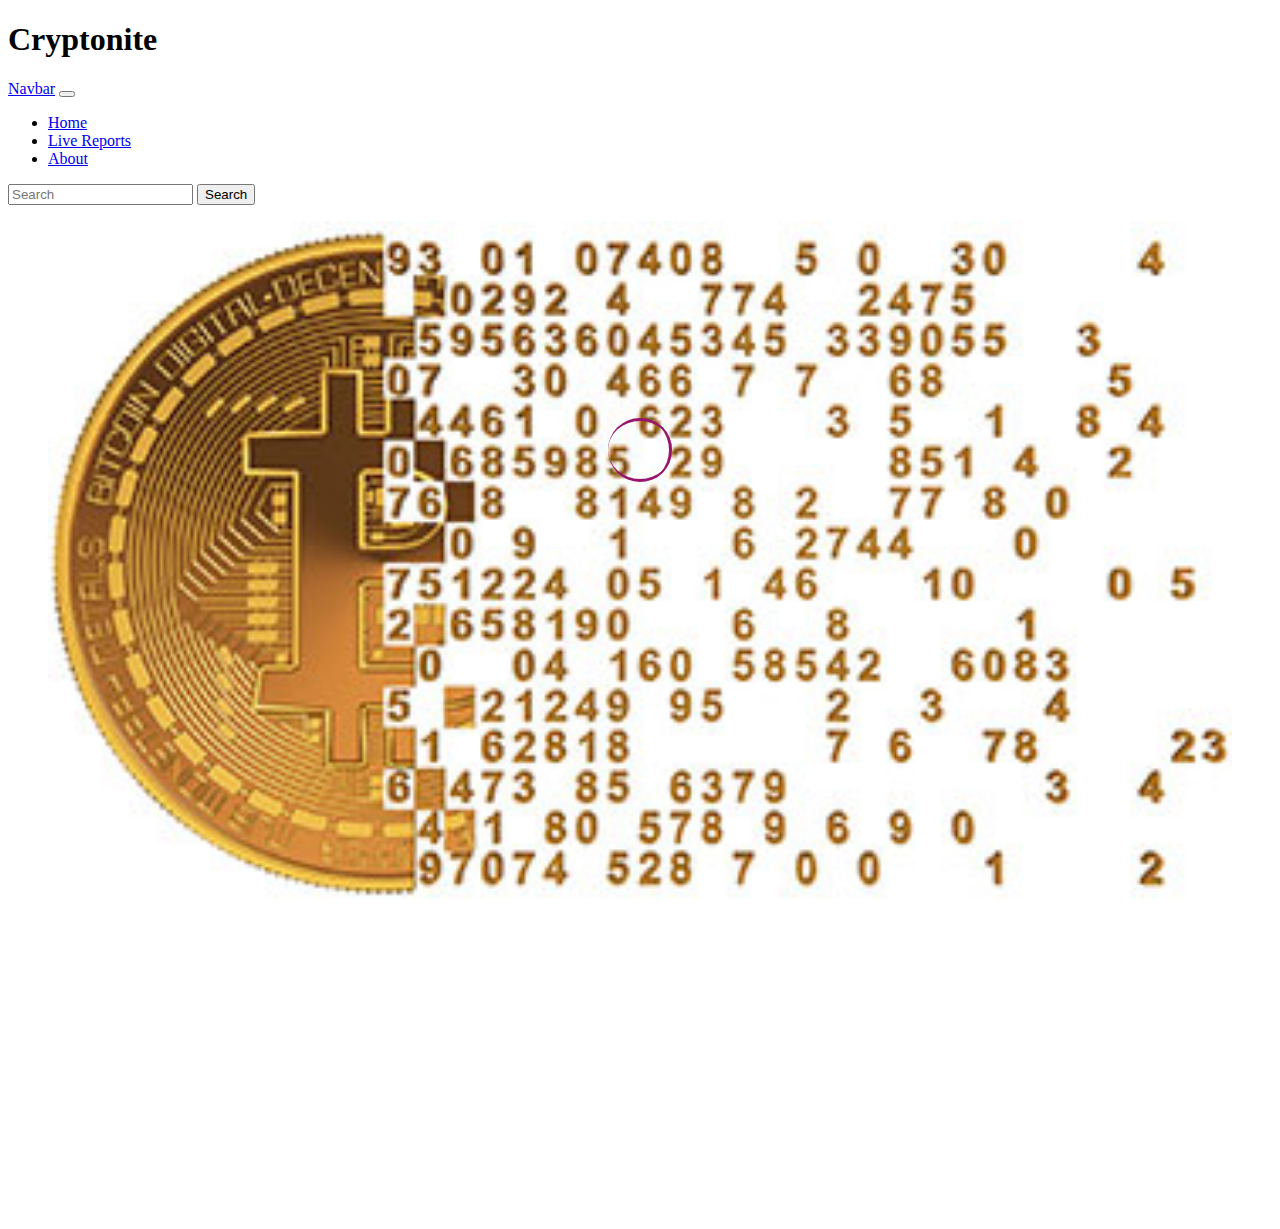
<file: Cryptocurrency/index.html>
<!DOCTYPE html>
<html>
	<head>
		<title>Cryptocurrency</title>
		<meta charset="utf-8"> 
		<meta name="viewport" content="width=device-width, initial-scale=1">
		<link rel="stylesheet" type="text/css" href="CSS/crypto_style.css">
		<link rel="stylesheet" href="https://stackpath.bootstrapcdn.com/bootstrap/4.2.1/css/bootstrap.min.css" integrity="sha384-GJzZqFGwb1QTTN6wy59ffF1BuGJpLSa9DkKMp0DgiMDm4iYMj70gZWKYbI706tWS" crossorigin="anonymous">
		<link rel="stylesheet" href="https://use.fontawesome.com/releases/v5.6.3/css/all.css" integrity="sha384-UHRtZLI+pbxtHCWp1t77Bi1L4ZtiqrqD80Kn4Z8NTSRyMA2Fd33n5dQ8lWUE00s/" crossorigin="anonymous">
		<script src="https://cdnjs.cloudflare.com/ajax/libs/jquery/3.3.1/jquery.js"></script>
		<script src="https://stackpath.bootstrapcdn.com/bootstrap/4.2.1/js/bootstrap.min.js" integrity="sha384-B0UglyR+jN6CkvvICOB2joaf5I4l3gm9GU6Hc1og6Ls7i6U/mkkaduKaBhlAXv9k" crossorigin="anonymous"></script>
		<script src="https://cdnjs.cloudflare.com/ajax/libs/popper.js/1.14.6/umd/popper.min.js" integrity="sha384-wHAiFfRlMFy6i5SRaxvfOCifBUQy1xHdJ/yoi7FRNXMRBu5WHdZYu1hA6ZOblgut" crossorigin="anonymous"></script>
		<script src="cryptonite.js"></script>
	</head>
	<body>
	
		<header class="container-fluid sticky-top" style="background-color:white">
			<div class="row">
				<div class="col-12 col-md-9 col-lg-10">
					<h1>Cryptonite</h1>
					<nav class="navbar navbar-expand-lg navbar-light bg-light">
						<a class="navbar-brand" href="#">Navbar</a>
						<button class="navbar-toggler" type="button" data-toggle="collapse" data-target="#navbarSupportedContent" aria-controls="navbarSupportedContent" aria-expanded="false" aria-label="Toggle navigation">
							<span class="navbar-toggler-icon"></span>
						</button>
						<div class="collapse navbar-collapse" id="navbarSupportedContent">
							<ul class="navbar-nav mr-auto">
								<li id="homePage" class="nav-item active"><a class="nav-link" href="#">Home</a></li>
								<li id="reportPage" class="nav-item"><a class="nav-link" href="#">Live Reports</a></li>
								<li id="aboutPage" class="nav-item"><a class="nav-link" href="#">About</a></li>
							</ul>
							<div class="form-inline my-2 my-lg-0">
								<input class="form-control mr-sm-2" type="search" placeholder="Search" aria-label="Search" id="searchCoin">
								<button class="btn btn-outline-success my-2 my-sm-0" id="search">Search</button>
							</div>
						</div>
					</nav>
				</div>
				<figure id="asd" class="col-md-3 col-lg-2">
					<img src="styles/cryptoHeader1.jpg"/>
				</figure>
			</div>
		</header>
		<section class="container">
			<div id="rowForCoins" class="row">

				<div class="bcOfSpin">
					<div class="loader">
						<div class="inner one"></div>
						<div class="inner two"></div>
						<div class="inner three"></div>
					</div>
				</div>

			</div>
			<div id="MyPage">
				<div class="row">
					<figure class="col-md-3 col-sm-4 col-4">
						<img id="me" src="styles/ya.jpeg"/>
					</figure>
					<div class="col-md-9 col-sm-8 col-8">
						<h4>David Toker</h4>
						<p>Full Stack Web Developer Student</p>
					</div>				
				</div>
				<p>
					A <a href = "https://en.wikipedia.org/wiki/Cryptocurrency" target = "_blank">cryptocurrency</a> (or crypto currency) is a digital asset designed to work as a medium of exchange that uses strong cryptography to secure financial transactions, control the creation of additional units, and verify the transfer of assets.<br/>
				
					Cryptocurrencies are a kind of alternative currency and digital currency (of which virtual currency is a subset). Cryptocurrencies use decentralized control as opposed to centralized digital currency and central banking systems.<br/>
				
					The decentralized control of each cryptocurrency works through distributed ledger technology, typically a blockchain, that serves as a public financial transaction database.<br/>
				
					Bitcoin, first released as open-source software in 2009, is generally considered the first decentralized cryptocurrency. Since the release of bitcoin, over 4,000 altcoins (alternative variants of bitcoin, or other cryptocurrencies) have been created.
				</p>
				<p>
					This site provides information and reports about cryptocurrency rates.
				</p>
				<p>
					The following list contains several examples of APIs that are used:<br/>
				</p>
				<ul>
					<li>
						<span><a href = "https://api.coingecko.com/api/v3/coins" target = "_blank">CoinGecko</a></span> API: Cryptocurrency valuation and ranking website.
					</li>
					<li>
						<span><a href = "https://min-api.cryptocompare.com/documentation" target = "_blank">CryptoCompare</a></span> API: is a global cryptocurrency market data provider, giving institutional and retail investors access to real-time, high-quality, reliable market and pricing data on 5,300+ coins and 240,000+ currency pairs.
					</li>
				</ul>
				<p>
					Chart was created by <span><a href = "https://canvasjs.com/" target = "_blank">CanvasJS</a></span>. CanvasJS is an easy to use JavaScript & HTML5 Charts library built on Canvas element.
				</p>
				
				<footer class="container">
					<div class="row">
						<p class="col-md-3">&copy; 2019 Cryptonite</p>
						
						<ul class="col-md-9">
							  <li>
								<a href="https://www.facebook.com/david.toker.5" class="fab fa-facebook" target = "_blank"></a>
							</li>
							  <li>
								<a href="https://www.instagram.com/?hl=ru" class="fab fa-instagram" target = "_blank"></a>
							</li>
							  <li>
								<a href="https://www.linkedin.com/in/david-toker-277622183/" class="fab fa-linkedin" target = "_blank"></a>
							</li>
						</ul>
					</div>
				</footer>


			</div>
			
			<div id="chartContainer" style="height: 300px; width: 100%;"></div>
			<script src="https://canvasjs.com/assets/script/canvasjs.min.js"></script>
		</section>
		

	</body>
</html>
</file>
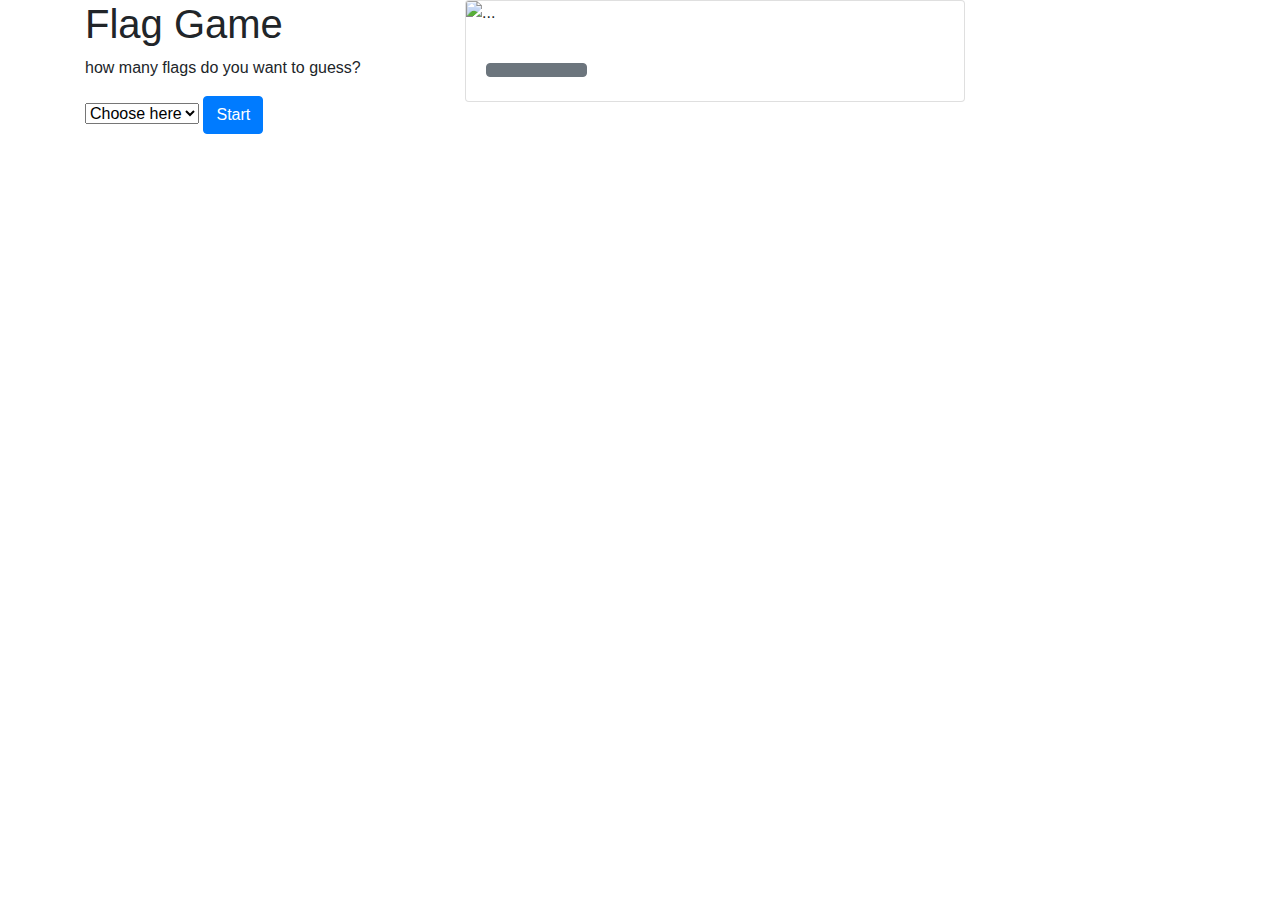
<file: FlagGame/index.html>
<!DOCTYPE html>
<html>
	<head>
		<title>Flag Game</title>
        <meta charset="utf-8"> 
        <meta name="viewport" content="width=device-width, initial-scale=1">
		<link rel="stylesheet" type="text/css" href="countryGame.css">
        <!-- <link rel="stylesheet" href="https://stackpath.bootstrapcdn.com/bootstrap/4.1.3/css/bootstrap.min.css" integrity="sha384-MCw98/SFnGE8fJT3GXwEOngsV7Zt27NXFoaoApmYm81iuXoPkFOJwJ8ERdknLPMO" crossorigin="anonymous"> -->
        <link rel="stylesheet" href="https://stackpath.bootstrapcdn.com/bootstrap/4.3.1/css/bootstrap.min.css" integrity="sha384-ggOyR0iXCbMQv3Xipma34MD+dH/1fQ784/j6cY/iJTQUOhcWr7x9JvoRxT2MZw1T" crossorigin="anonymous">
	</head>
	<body>
        <div class="container">
            <div class="row">
                <div id="gameConfig" class="col-md-4">
                    <h1>Flag Game</h1>
                    <p>how many flags do you want to guess?</p>
                    <select id="numOfQuest">
                        <option selected disabled hidden>Choose here</option>
                        <option>10</option>
                        <option>20</option>
                        <option>30</option>
                        <option>40</option>
                        <option>50</option>
                    </select>
                    <button type="button" class="btn btn-primary" id="start">Start</button>
                </div>

                <div id="game" class="col-md-8">

                        <div class="card" style="width: 500px;">
                            <img id="flagContainer" class="card-img-top" alt="...">
                            <div class="card-body">
                                <h5 class="card-title" id="numofquestion"></h5>
                                <div class="btn-group" role="group" aria-label="Basic example">
                                    <button type="button" class="btn btn-secondary" id="but1"></button>
                                    <button type="button" class="btn btn-secondary" id="but2"></button>
                                    <button type="button" class="btn btn-secondary" id="but3"></button>
                                    <button type="button" class="btn btn-secondary" id="but4"></button>
                                </div>
                            </div>
                        </div>



                    <!-- <img id="flagContainer">
                    <div class="btn-group" role="group" aria-label="Basic example">
                        <button type="button" class="btn btn-secondary" id="but1"></button>
                        <button type="button" class="btn btn-secondary" id="but2"></button>
                        <button type="button" class="btn btn-secondary" id="but3"></button>
                        <button type="button" class="btn btn-secondary" id="but4"></button>
                    </div> -->
                    
                </div>
            </div>
        </div>
        

    </body>
    <script src="https://cdnjs.cloudflare.com/ajax/libs/jquery/3.3.1/jquery.js"></script>
	<script src="countryGame.js"></script>
</html>
</file>
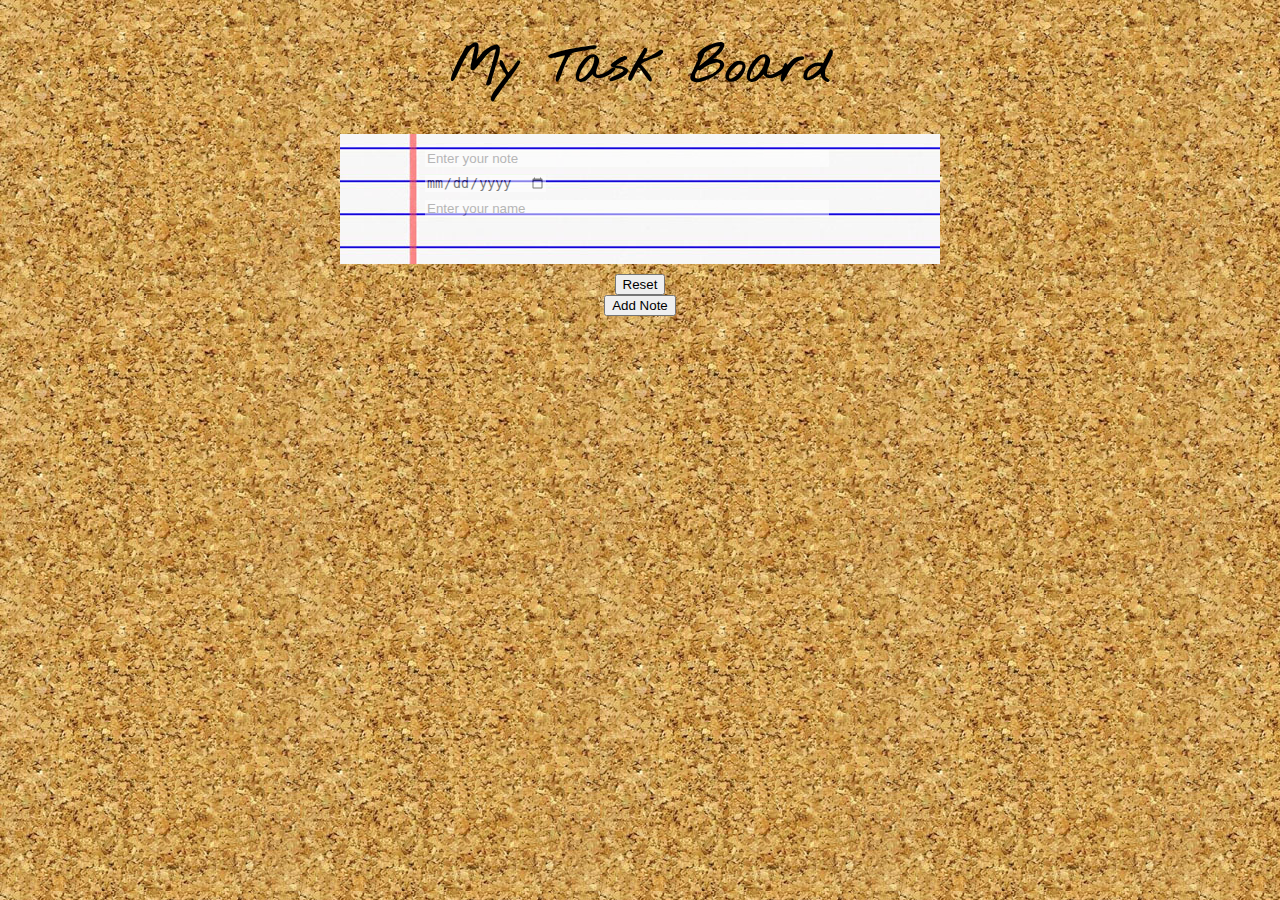
<file: Notes/index.html>
<!DOCTYPE html>
<html>
	<head>
		<title>My Notes</title>
		<meta charset="utf-8">
		<meta name="viewport" content="width=device-width, initial-scale=1">
		<link href="CSS/notesStyle.css" rel="stylesheet" type="text/CSS"> 
		<link href="https://fonts.googleapis.com/css?family=Nothing+You+Could+Do" rel="stylesheet">
		<link rel="stylesheet" href="https://stackpath.bootstrapcdn.com/bootstrap/4.1.3/css/bootstrap.min.css" integrity="sha384-MCw98/SFnGE8fJT3GXwEOngsV7Zt27NXFoaoApmYm81iuXoPkFOJwJ8ERdknLPMO" crossorigin="anonymous">
	</head>
	<body>
		<h1 class="rubric">My Task Board</h1>
		<div class="writehere">
			<input type="text" placeholder="Enter your note" class="in" id="text"><br>
			<input type="date" class="in" id="date"><br>
			<input type="text" placeholder="Enter your name" class="in" id="name"><br>
		</div>

		<div class="container-fluid">
			<div class="row">
				<div class="col-3"></div>
				<div class="notebutton col-3">
					<button type="button" id="reset">Reset</button>
				</div>
				<div class="notebutton col-3" >
					<button type="button" id="add">Add Note</button>
					<div class="col-3"></div>
				</div>
			</div>
			<div class="row" id="noteHere">

			</div>
		</div>
		
		
		

	</body>
	<script src="notes.js"></script>
</html>
</file>
<file: Cryptocurrency/CSS/crypto_style.css>
figure > img {
    width: 100%;
}

#me {
    width: 100%;
    border-radius: 100%;
}

/* section{
    height: 100vh;
} */

#MyPage {
    display: none;
}

#aboutSection {
  background-image: url("../styles/dreams.jpg");
  background-repeat: no-repeat;
  background-size: cover;
}


nav ul li a:hover {
	background-color: rgb(224, 231, 229);
    color: white;
}

/* footer {
    background-color: rgb(238, 232, 232);
} */

footer ul {
    list-style: none;
    
}

footer ul li {
    font-size: 40px;
    display: inline;
    margin-right: 20px;
}

@media screen and (max-width: 767px) {
    #asd {
        display: none;
    }
}

@media screen and (max-width: 576px) {
    footer {
        background-color: rgb(238, 232, 232);
    }
}

.card-body p {
    margin-left: 65px;
}


/* ----------------spinner of card---------------------- */

.spinner.loading {
    padding: 50px;
    /* padding: 1.25rem; */
    position: relative;
    text-align: center;
    box-sizing: border-box;
    /* height: 72px; */
  }
  
  .spinner.loading:before {
    content: "";
    height: 30px;
    width: 30px;
    /* margin: -15px auto auto -15px; */
    position: absolute;
    top: 50%;
    left: 50%;
    border-width: 4px;
    border-style: solid;
    border-color: #2180c0 #ccc #ccc;
    border-radius: 100%;
    animation: rotation .7s infinite linear;
  }
  
  @keyframes rotation {
    from {
      transform: rotate(0deg);
    } to {
      transform: rotate(359deg);
    }
  }



  /* ----------------spinner of main page--------------------- */

  .loader {
    position: absolute;
    top: calc(50% - 32px);
    left: calc(50% - 32px);
    width: 64px;
    height: 64px;
    border-radius: 50%;
    perspective: 800px;
  }
  
  .inner {
    position: absolute;
    box-sizing: border-box;
    width: 100%;
    height: 100%;
    border-radius: 50%;  
  }
  
  .inner.one {
    left: 0%;
    top: 0%;
    animation: rotate-one 1s linear infinite;
    border-bottom: 3px solid rgb(153, 21, 109);
  }
  
  .inner.two {
    right: 0%;
    top: 0%;
    animation: rotate-two 1s linear infinite;
    border-right: 3px solid rgb(153, 21, 109);
  }
  
  .inner.three {
    right: 0%;
    bottom: 0%;
    animation: rotate-three 1s linear infinite;
    border-top: 3px solid rgb(153, 21, 109);
  }
  
  @keyframes rotate-one {
    0% {
      transform: rotateX(35deg) rotateY(-45deg) rotateZ(0deg);
    }
    100% {
      transform: rotateX(35deg) rotateY(-45deg) rotateZ(360deg);
    }
  }
  
  @keyframes rotate-two {
    0% {
      transform: rotateX(50deg) rotateY(10deg) rotateZ(0deg);
    }
    100% {
      transform: rotateX(50deg) rotateY(10deg) rotateZ(360deg);
    }
  }
  
  @keyframes rotate-three {
    0% {
      transform: rotateX(35deg) rotateY(55deg) rotateZ(0deg);
    }
    100% {
      transform: rotateX(35deg) rotateY(55deg) rotateZ(360deg);
    }
  }
</file>
<file: FlagGame/countryGame.css>
/* #flagContainer {
    width: 500px;
} */

/* .btn-group button {
    display: block;
} */
</file>
<file: Notes/CSS/notesStyle.css>
body {
    background: url(../styles/tile.jpg);
}
.rubric {
    font-family: 'Nothing You Could Do', cursive;
    text-align: center;
    font-weight: bold;
    color: black;
    font-size: 50px;  
}

.writehere {
    background: url(../styles/formbg.jpg);
    background-repeat: repeat-y;
    width: 600px;
    height: 130px;
    display: block;
    margin-left: auto;
    margin-right: auto;
    margin-bottom: 10px;
}

#date {
    width: auto;
}

.in {
    width: 400px;
    margin-left: 85px;
    opacity: 0.5;
    color: black;
    outline: none;
    border: none;
}

.in:hover, .in:focus {
    opacity: 1;
}

#text {
    margin-top: 16px;
}
#date {
    margin-top: 8px;
}
#name {
    margin-top: 8px;
}

.notebutton {
    text-align:center;
}

.note {
    background-repeat: no-repeat;
    width: 200px;
    height: 250px;
    float: left;
    opacity: 1;
	animation-name: noteFade;
	animation-iteration-count: 1;
	animation-timing-function: ease-in;
    animation-duration: 0.8s;
    box-sizing: border-box;
    margin-left: 50px;
}

@keyframes noteFade {
	0% {
		opacity: 0;
	}
	50% {
		opacity: 0.5;
	}
	100% {
		opacity: 1;
	}
}

.note p {
    margin-top: 35px;
    margin-left: 10px;
    margin-right: 20px;
    width: 150px;
    height: 120px;
    overflow-x: hidden;
    overflow-y: scroll;
    box-sizing: border-box;
}

.note p::-webkit-scrollbar {
    width: 0px;
    background: transparent;
}

.note span {
    margin-left: 10px; 
    display: block;
}

.close {
    margin-right: 25px;
    margin-top: 15px;
    visibility: hidden;
}

.spanClose:hover {
    color: #ff0000;
}

.note:hover .close {
    visibility: visible;
}
</file>
